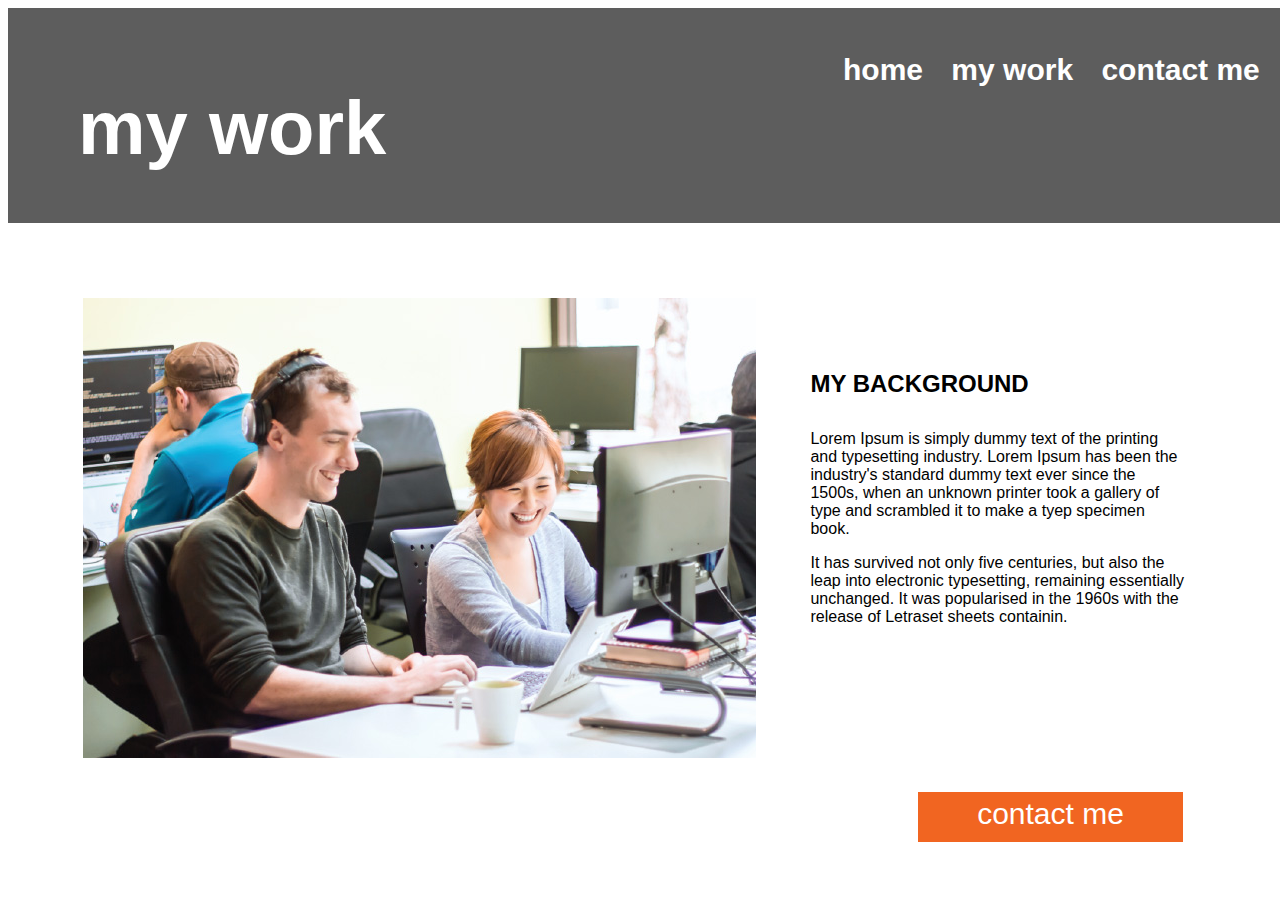
<file: pages/mockportfolio-mywork.html>
<!DOCTYPE html>
<html>
<head>
	<title>My Work</title>
	<link charset="utf-8">
	<link rel="stylesheet" type="text/css" href="../css/mockportfolio-mywork-style.css">
</head>
<body>
<div id="container">
	<div id="header">
		<div id="navBar"> 
			<ul>
				<li><a href="index.html">home</a></li>
				<li><a href="mywork.html">my work</a></li>
				<li>contact me</li>
			</ul>
		</div>

		<h1>my work</h1>
	</div>

	<div id="body">
		<div id="picture">
			<img src="../assets/students-collaborating.jpg" alt="students">
		</div>

		<div id="content">
			<h4>MY BACKGROUND</h4>
			<p>Lorem Ipsum is simply dummy text of the printing and typesetting industry. Lorem Ipsum has been the industry's standard dummy text ever since the 1500s, when an unknown printer took a gallery of type and scrambled it to make a tyep specimen book.</p>
			<p>It has survived not only five centuries, but also the leap into electronic typesetting, remaining essentially unchanged. It was popularised in the 1960s with the release of Letraset sheets containin.</p>
		</div>

		<div id="contact">
			<p>contact me</p>
		</div>
	</div>	
</div>
</body>
</html>
</file>
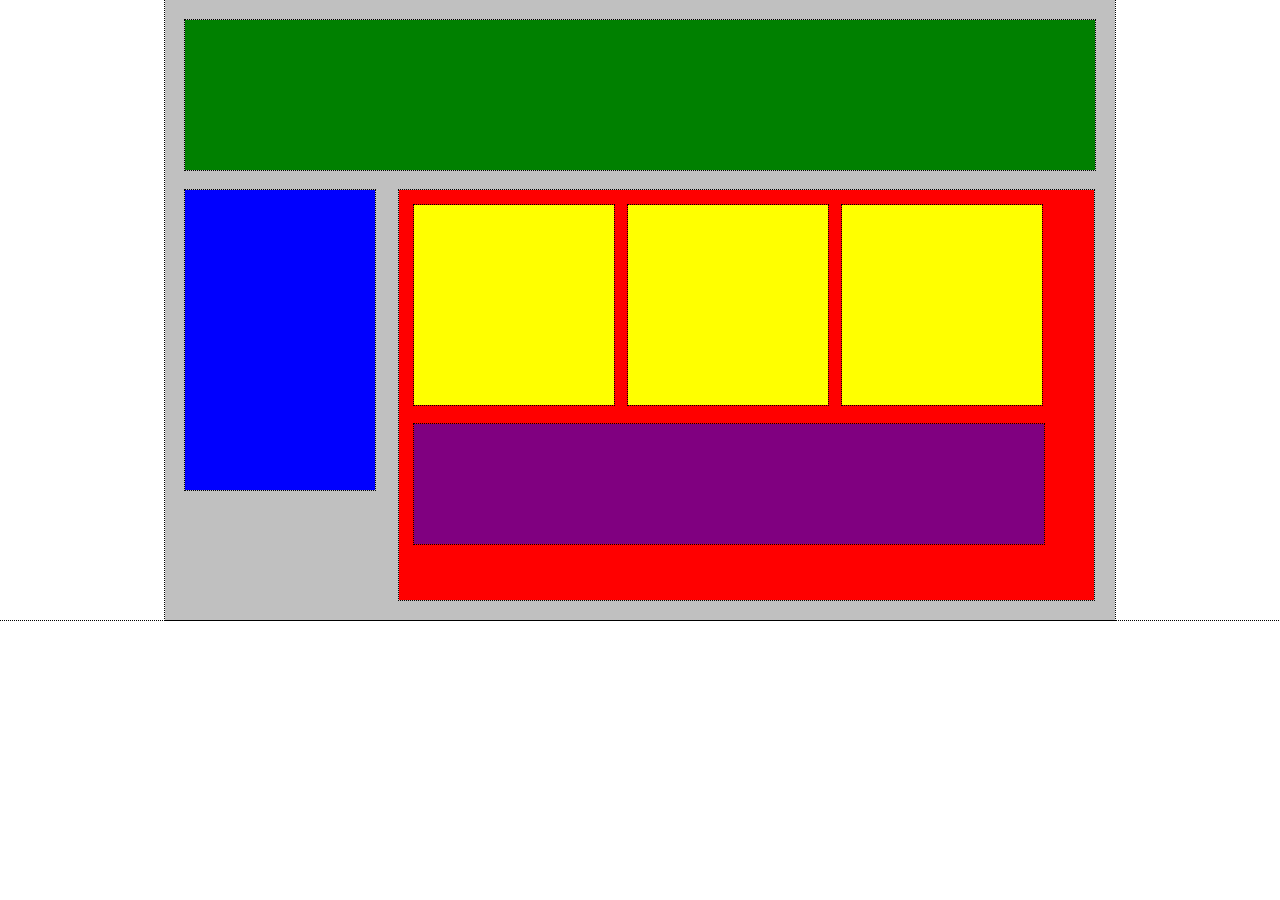
<file: pages/plotting_your_blocks.html>
<!DOCTYPE html>
<html lang="en">
   <head>
      <title>Position Practice</title>
      <link rel="stylesheet" type="text/css" href="plotting_your_blocks_css.css">
   </head>
   <body>
       <div id="wrapper">
         <div id="header"></div>
         <div id="navigation"></div>
         <div id="main_content">
            <div class="subcontents"></div>
            <div class="subcontents"></div>
            <div class="subcontents"></div>
            <div id="advertisement"></div>
         </div>
      </div><!-- end of wrapper -->
   </body>
</html>
</file>
<file: css/mockportfolio-mywork-style.css>
* {
/*	outline: 2px dotted red;*/
	font-family: arial;
}
#container {
	width: 1280px;
	margin: 0 auto;   
}
	#header {
		width: 1280px;
		height: 215px; 
		background-color: #5d5d5d; 
	}
		#navBar {
			color: #ffffff;
			display: inline-block; /*Why do we need this? */
			font-size: 30px;
			font-weight: bold; 
			/*text-align: right; ask speros why this doesn't work*/
			margin-left: 775px; 
			padding-top: 15px; 
			height: 0px; 
		}
			#navBar li {
				position: relative;
				list-style-type: none;
				display: inline-block;
				margin-left: 20px; 
				margin-bottom: 10px; 
			}
				#navBar li a {
					text-decoration: none;
					color: #ffffff;
				}
		h1 {
			font-size: 76px;
			font-weight: bold; 
			margin-top: 0px; 
			margin-left: 70px;
			color: #ffffff;
			padding-bottom: 0px;
		}
	#body {
		width: 1280px;
		height: 670px; 
	}
		#picture {
			display: inline-block;
			margin-top: 75px; 
			margin-left: 75px;
		}

		#content {
			vertical-align: top; 
			display: inline-block;
			width: 375px; 
			height: 372px;
			margin-left: 50px; 
			margin-top: 115px; 	
		}
			#content h4 {	
				display: inline-block;
				vertical-align: top;
				font-size: 24px; 
				font-weight: bold; 
			}

			#content p {
				margin-top: 0px; 
			}
	#contact p {
		width:  265px;
		height: 45px; 
		background-color: #f16521;
		font-size: 30px; 		
		color: #ffffff; 
		text-align: center;
		margin-left: 910px; 
		padding-top: 5px; 
	}
</file>
<file: pages/plotting_your_blocks_css.css>
*{
 margin: 0px;
 padding: 0px;
 outline: 1px dotted black;
}
#wrapper{
 width: 950px;
 background-color: silver;
 margin: 0px auto;
 padding-top: 10px;
}
	#header{
	 height: 150px;
	 background-color: green;
	 margin: 10px 20px;

	}
	#navigation{
	 height: 300px;
	 width: 190px;
	 background-color: blue;
	 margin:10px 0px 0px 20px;
	 display: inline-block;
	 vertical-align: top;
	}
	#main_content{
	 height: 400px;
	 width: 685px;
	 background-color: red;
	 margin: 10px 10px 20px 20px;
	 display: inline-block;
	 padding-top: 10px;
	 padding-left: 10px;
	 vertical-align: top;
	}
		.subcontents{
		 height: 200px;
		 width: 200px;
		 background-color: yellow;
		 margin:5px 5px 10px 5px;
		 display: inline-block;
		}
		#advertisement{
		 height: 120px;
		 width: 630px;
		 margin:5px;
		 background-color: purple;
		 display: inline-block;
		}
</file>
